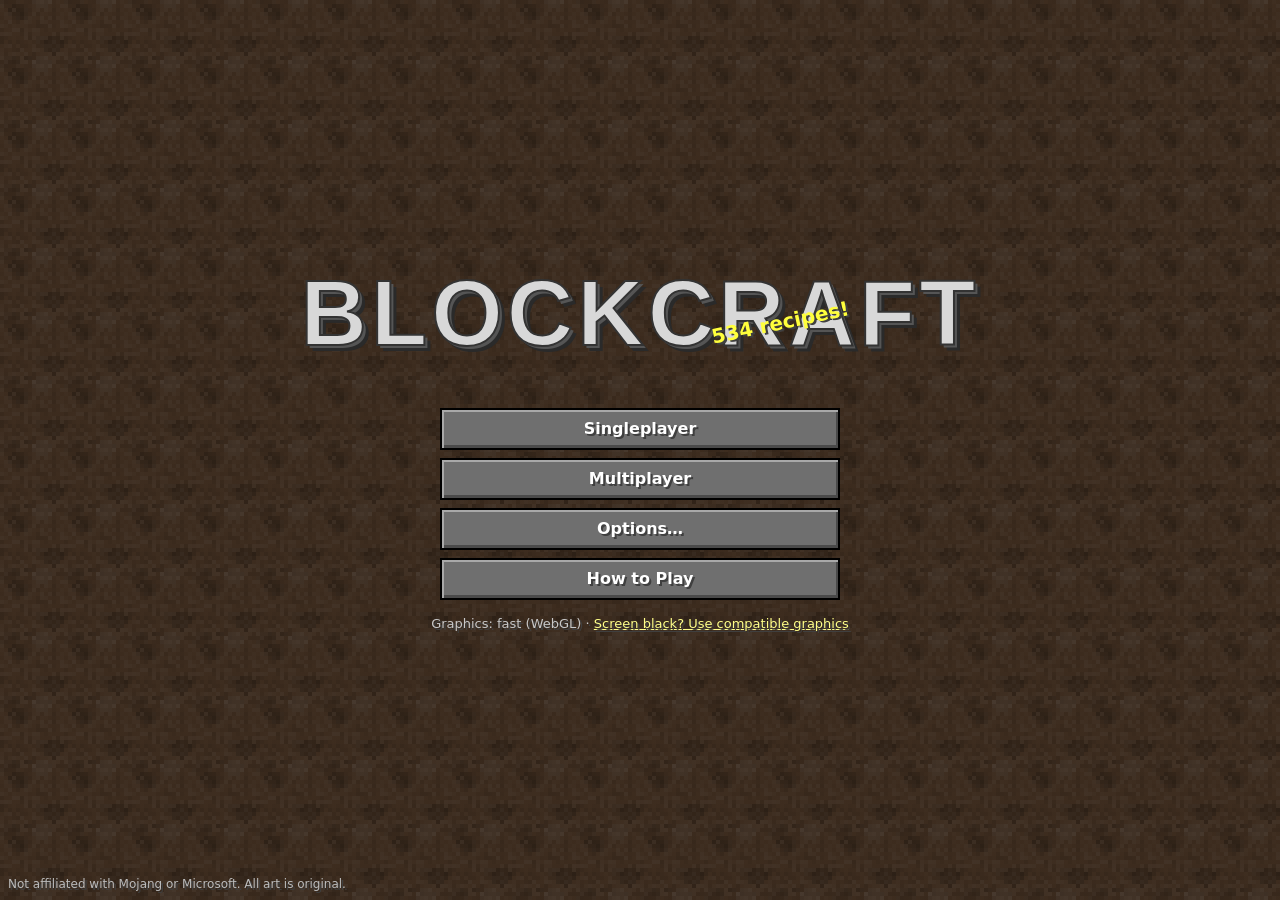
<file: index.html>
<!doctype html>
<html lang="en">
<head>
  <meta charset="utf-8">
  <meta name="viewport" content="width=device-width, initial-scale=1">
  <title>Blockcraft</title>
  <meta name="description" content="A blocky caves-and-cliffs survival game you can play with friends in the browser.">
  <link rel="stylesheet" href="css/style.css">
</head>
<body>
  <canvas id="game"></canvas>
  <div id="view" class="hidden"><img id="view-img" alt="" draggable="false"></div>

  <!-- in-game overlay -->
  <div id="hud" class="hidden">
    <div id="overlay-water" class="screen-tint"></div>
    <div id="overlay-hurt" class="screen-tint"></div>
    <div id="overlay-freeze" class="screen-tint"></div>
    <div id="crosshair"></div>
    <div id="nametags"></div>
    <div id="bottom">
      <div id="itemname"></div>
      <div id="stats">
        <div id="armor-bar" class="bar left"></div>
        <div id="air-bar" class="bar right"></div>
        <div id="health-bar" class="bar left"></div>
        <div id="food-bar" class="bar right"></div>
      </div>
      <div id="xp-bar"><div id="xp-fill"></div><span id="xp-level"></span></div>
      <div id="hotbar"></div>
    </div>
    <div id="debug" class="hidden"></div>
    <div id="chat"><div id="chat-log"></div><input id="chat-input" class="hidden" maxlength="200" autocomplete="off" spellcheck="false"></div>
    <div id="toast"></div>
    <div id="room-badge" class="hidden"></div>
    <div id="mobile-controls" class="hidden">
      <div id="stick"><div id="stick-knob"></div></div>
      <button id="m-jump">⤒</button>
      <button id="m-sneak">⤓</button>
      <button id="m-break">⛏</button>
      <button id="m-place">▣</button>
      <button id="m-inv">☰</button>
      <button id="m-pause">❚❚</button>
    </div>
    <div id="click-to-play" class="hidden">Click to play</div>
  </div>

  <!-- inventory / crafting / furnace / chest windows -->
  <div id="window-layer" class="hidden">
    <div id="window" class="panel"></div>
  </div>
  <div id="cursor-stack" class="hidden"></div>
  <div id="tooltip" class="hidden"></div>

  <!-- menus -->
  <div id="menus">
    <section id="menu-title" class="menu">
      <div class="logo">BLOCKCRAFT</div>
      <div class="splash" id="splash">Caves &amp; Cliffs!</div>
      <div class="menu-col">
        <button data-go="menu-single">Singleplayer</button>
        <button data-go="menu-multi">Multiplayer</button>
        <button data-go="menu-settings">Options…</button>
        <button data-go="menu-help">How to Play</button>
      </div>
      <p class="hint gfx"><span id="gfx-note"></span> · <a href="#" id="gfx-switch"></a></p>
      <div class="foot">Not affiliated with Mojang or Microsoft. All art is original.</div>
    </section>

    <section id="menu-single" class="menu hidden">
      <h2>Select World</h2>
      <div id="world-list" class="list"></div>
      <div class="menu-row">
        <button data-go="menu-create">Create New World</button>
        <button data-go="menu-title">Back</button>
      </div>
    </section>

    <section id="menu-create" class="menu hidden">
      <h2>Create New World</h2>
      <label>World Name<input id="new-name" value="New World" maxlength="40"></label>
      <label>Seed (blank for random)<input id="new-seed" maxlength="40"></label>
      <label>Game Mode
        <select id="new-mode"><option value="survival">Survival</option><option value="creative">Creative</option></select>
      </label>
      <label>Difficulty
        <select id="new-diff"><option value="1">Easy</option><option value="2" selected>Normal</option><option value="3">Hard</option><option value="0">Peaceful</option></select>
      </label>
      <label class="check"><input type="checkbox" id="new-host"> Open to friends (multiplayer room)</label>
      <div class="menu-row">
        <button id="btn-create" class="primary">Create World</button>
        <button data-go="menu-single">Cancel</button>
      </div>
    </section>

    <section id="menu-multi" class="menu hidden">
      <h2>Multiplayer</h2>
      <p class="hint">Play with friends: one person hosts a world and shares the room code. Everyone else joins with it.</p>
      <label>Your name<input id="mp-name" maxlength="16"></label>
      <div class="menu-col">
        <button data-go="menu-single" id="btn-host-pick">Host one of my worlds…</button>
      </div>
      <label>Room code<input id="join-code" maxlength="8" placeholder="e.g. K7QF2" style="text-transform:uppercase"></label>
      <div class="menu-row">
        <button id="btn-join" class="primary">Join Room</button>
        <button data-go="menu-title">Back</button>
      </div>
      <p id="mp-status" class="hint"></p>
    </section>

    <section id="menu-settings" class="menu hidden">
      <h2>Options</h2>
      <label>Graphics <span id="v-gfx"></span>
        <select id="s-gfx">
          <option value="auto">Automatic</option>
          <option value="fast">Fast (needs WebGL)</option>
          <option value="compat">Compatible (works with privacy blockers)</option>
        </select>
      </label>
      <label>Render distance <span id="v-dist"></span><input type="range" id="s-dist" min="2" max="12" step="1"></label>
      <label>Field of view <span id="v-fov"></span><input type="range" id="s-fov" min="50" max="110" step="1"></label>
      <label>Mouse sensitivity <span id="v-sens"></span><input type="range" id="s-sens" min="10" max="200" step="1"></label>
      <label>Brightness <span id="v-gamma"></span><input type="range" id="s-gamma" min="0" max="100" step="1"></label>
      <label>Volume <span id="v-vol"></span><input type="range" id="s-vol" min="0" max="100" step="1"></label>
      <label>Resolution <span id="v-scale"></span><input type="range" id="s-scale" min="40" max="100" step="5"></label>
      <label class="check"><input type="checkbox" id="s-bob"> View bobbing</label>
      <label class="check"><input type="checkbox" id="s-invert"> Invert mouse</label>
      <div class="menu-row"><button id="btn-settings-done" class="primary">Done</button></div>
    </section>

    <section id="menu-help" class="menu hidden">
      <h2>How to Play</h2>
      <div class="help">
        <p><b>Move</b> W A S D · <b>Jump</b> Space · <b>Sneak</b> Shift · <b>Sprint</b> Ctrl or double-tap W</p>
        <p><b>Break</b> hold left mouse · <b>Place / use</b> right mouse · <b>Pick block</b> middle mouse</p>
        <p><b>Inventory</b> E · <b>Drop</b> Q · <b>Hotbar</b> 1–9 or scroll · <b>Swap hands</b> F</p>
        <p><b>Chat / commands</b> T or / · <b>Debug</b> F3 · <b>Hide HUD</b> F1 · <b>Pause</b> Esc</p>
        <p><b>Fly</b> (creative) double-tap Space · <b>Zoom</b> with a spyglass (hold right mouse)</p>
        <p>Punch trees for logs → planks → crafting table. Open the <b>recipe book</b> (green book button) in any crafting grid to see every recipe and fill the grid with one click.</p>
        <p>Commands: /gamemode creative|survival, /time set day|night, /tp x y z, /give item [count], /seed, /spawn, /kill, /weather clear</p>
      </div>
      <div class="menu-row"><button data-go="menu-title">Back</button></div>
    </section>

    <section id="menu-pause" class="menu hidden">
      <h2>Game Menu</h2>
      <div class="menu-col">
        <button id="btn-resume" class="primary">Back to Game</button>
        <button id="btn-open-lan">Open to Friends</button>
        <button id="btn-pause-settings">Options…</button>
        <button id="btn-quit">Save and Quit to Title</button>
      </div>
      <p id="pause-room" class="hint"></p>
    </section>

    <section id="menu-death" class="menu hidden death">
      <h2>You Died!</h2>
      <p id="death-msg"></p>
      <div class="menu-col">
        <button id="btn-respawn" class="primary">Respawn</button>
        <button id="btn-death-quit">Title Screen</button>
      </div>
    </section>

    <section id="menu-loading" class="menu hidden">
      <h2 id="loading-title">Loading terrain…</h2>
      <div class="progress"><div id="loading-bar"></div></div>
      <p id="loading-msg" class="hint"></p>
    </section>

    <section id="menu-error" class="menu hidden">
      <h2>Something went wrong</h2>
      <p id="error-msg"></p>
      <div class="menu-row"><button data-go="menu-title">Back to Title</button></div>
    </section>
  </div>

  <script src="vendor/peerjs.min.js"></script>
  <script src="js/util.js"></script>
  <script src="js/noise.js"></script>
  <script src="js/blocks.js"></script>
  <script src="js/atlas.js"></script>
  <script src="js/shapes.js"></script>
  <script src="js/worldgen.js"></script>
  <script src="js/recipes.js"></script>
  <script src="js/renderer.js"></script>
  <script src="js/soft-renderer.js"></script>
  <script src="js/world.js"></script>
  <script src="js/player.js"></script>
  <script src="js/audio.js"></script>
  <script src="js/inventory.js"></script>
  <script src="js/entities.js"></script>
  <script src="js/ui.js"></script>
  <script src="js/net.js"></script>
  <script src="js/save.js"></script>
  <script src="js/game.js"></script>
  <script src="js/main.js"></script>
</body>
</html>
</file>
<file: css/style.css>
/* Blockcraft: HUD, inventory windows and menus. */
:root {
  --panel: #c6c6c6;
  --panel-light: #ffffff;
  --panel-dark: #555555;
  --slot: #8b8b8b;
  --text: #ffffff;
  --text-shadow: #3f3f3f;
  --button: #6f6f6f;
  --button-hover: #7f8fbf;
  --s: 36px; /* slot size */
}
* { box-sizing: border-box; }
html, body { margin: 0; height: 100%; overflow: hidden; background: #000; color: var(--text); }
body {
  font: 600 16px/1.25 "Trebuchet MS", "Segoe UI", system-ui, sans-serif;
  user-select: none; -webkit-user-select: none; touch-action: none;
}
.hidden { display: none !important; }
canvas#game { position: fixed; inset: 0; width: 100%; height: 100%; display: block; image-rendering: pixelated; }
#view { position: fixed; inset: 0; background: #000; }
#view img { display: block; width: 100%; height: 100%; image-rendering: crisp-edges; image-rendering: pixelated; pointer-events: none; -webkit-user-drag: none; }
.hint.gfx { font-size: 13px; margin-top: 4px; }
.hint.gfx a { color: #ffff8a; }
.shadow, #hud, .menu { text-shadow: 2px 2px 0 var(--text-shadow); }

/* ---------- HUD ---------- */
#hud { position: fixed; inset: 0; pointer-events: none; }
.screen-tint { position: absolute; inset: 0; opacity: 0; transition: opacity .15s; }
#overlay-water { background: radial-gradient(ellipse at center, rgba(20, 50, 160, .25), rgba(10, 25, 90, .6)); }
#overlay-hurt { background: radial-gradient(ellipse at center, rgba(200, 0, 0, 0) 40%, rgba(200, 0, 0, .55)); }
#overlay-freeze { background: radial-gradient(ellipse at center, rgba(200, 230, 255, 0) 30%, rgba(220, 240, 255, .8)); }
#crosshair { position: absolute; left: 50%; top: 50%; width: 18px; height: 18px; margin: -9px 0 0 -9px; mix-blend-mode: difference; }
#crosshair::before, #crosshair::after { content: ""; position: absolute; background: #fff; }
#crosshair::before { left: 8px; top: 0; width: 2px; height: 18px; }
#crosshair::after { left: 0; top: 8px; width: 18px; height: 2px; }
#bottom { position: absolute; left: 50%; bottom: 4px; transform: translateX(-50%); display: flex; flex-direction: column; align-items: center; }
#hotbar { display: flex; background: rgba(0, 0, 0, .45); border: 2px solid #222; padding: 2px; gap: 2px; }
#hotbar .slot { width: 40px; height: 40px; background: rgba(140, 140, 140, .35); border: 2px solid rgba(80, 80, 80, .7); }
#hotbar .slot.sel { outline: 3px solid #fff; outline-offset: -1px; z-index: 1; }
#itemname { min-height: 22px; margin-bottom: 4px; transition: opacity .4s; }
#stats { display: grid; grid-template-columns: 182px 182px; column-gap: 26px; row-gap: 1px; margin-bottom: 2px; }
.bar { display: flex; height: 18px; gap: 0; }
.bar.right { flex-direction: row-reverse; }
.bar i { width: 18px; height: 18px; display: block; background-size: 18px 18px; image-rendering: pixelated; }
#xp-bar { width: 364px; height: 7px; background: #222; border: 1px solid #000; position: relative; margin-bottom: 3px; }
#xp-fill { height: 100%; width: 0; background: #7fdc3c; }
#xp-level { position: absolute; left: 50%; top: -17px; transform: translateX(-50%); color: #80ff20; font-size: 15px; }
#debug { position: absolute; left: 6px; top: 6px; font: 14px/1.3 ui-monospace, Menlo, Consolas, monospace; background: rgba(0, 0, 0, .35); padding: 4px 6px; white-space: pre; }
#chat { position: absolute; left: 6px; bottom: 120px; width: min(560px, 70vw); }
#chat-log { display: flex; flex-direction: column; gap: 2px; }
#chat-log div { background: rgba(0, 0, 0, .4); padding: 1px 6px; transition: opacity 1s; }
#chat-log div.fade { opacity: 0; }
#chat.open #chat-log div { opacity: 1 !important; }
#chat-input { pointer-events: auto; width: 100%; margin-top: 4px; background: rgba(0, 0, 0, .6); color: #fff; border: 0; font: inherit; padding: 4px 6px; outline: none; }
#toast { position: absolute; left: 50%; top: 22%; transform: translateX(-50%); font-size: 22px; opacity: 0; transition: opacity .4s; text-align: center; }
#toast.show { opacity: 1; }
#room-badge { position: absolute; right: 8px; top: 8px; background: rgba(0, 0, 0, .5); padding: 4px 10px; font-size: 14px; }
#nametags span { position: absolute; transform: translate(-50%, -100%); background: rgba(0, 0, 0, .35); padding: 0 5px; font-size: 14px; white-space: nowrap; }
#click-to-play { position: absolute; left: 50%; top: 60%; transform: translateX(-50%); background: rgba(0, 0, 0, .5); padding: 8px 18px; }

/* ---------- item icons and slots ---------- */
.icon { width: 32px; height: 32px; background-image: url(../assets/icons.png); image-rendering: pixelated; pointer-events: none; }
.slot { position: relative; width: var(--s); height: var(--s); display: flex; align-items: center; justify-content: center;
  background: var(--slot); border: 2px solid; border-color: #373737 #fff #fff #373737; }
.slot .count { position: absolute; right: 1px; bottom: -2px; font-size: 15px; color: #fff; text-shadow: 2px 2px 0 #3f3f3f; pointer-events: none; }
.slot .dur { position: absolute; left: 3px; right: 3px; bottom: 3px; height: 3px; background: #000; pointer-events: none; }
.slot .dur i { display: block; height: 2px; }
.slot.hover::after { content: ""; position: absolute; inset: 0; background: rgba(255, 255, 255, .45); pointer-events: none; }
.slot.ghost .icon { opacity: .35; }
.slot.big { width: 52px; height: 52px; }
#cursor-stack { position: fixed; z-index: 30; pointer-events: none; width: 32px; height: 32px; margin: -16px 0 0 -16px; }
#cursor-stack .count { position: absolute; right: -4px; bottom: -6px; font-size: 15px; text-shadow: 2px 2px 0 #3f3f3f; }
#tooltip { position: fixed; z-index: 31; pointer-events: none; background: rgba(16, 0, 16, .94); border: 2px solid #25015b; padding: 3px 7px; max-width: 320px; text-shadow: 2px 2px 0 #3f3f3f; }
#tooltip small { display: block; color: #a8a8a8; font-weight: 400; }

/* ---------- windows ---------- */
#window-layer { position: fixed; inset: 0; background: rgba(0, 0, 0, .55); display: flex; align-items: center; justify-content: center; z-index: 20; }
.panel { background: var(--panel); border: 3px solid; border-color: var(--panel-light) var(--panel-dark) var(--panel-dark) var(--panel-light);
  box-shadow: 0 0 0 2px #000; border-radius: 3px; padding: 10px; color: #404040; text-shadow: none; }
#window { display: flex; gap: 10px; max-height: 96vh; }
.win-main { display: flex; flex-direction: column; gap: 6px; }
.win-title { font-size: 15px; color: #404040; margin: 0 0 2px 2px; }
.grid { display: grid; gap: 0; }
.grid.c9 { grid-template-columns: repeat(9, var(--s)); }
.grid.c3 { grid-template-columns: repeat(3, var(--s)); }
.grid.c2 { grid-template-columns: repeat(2, var(--s)); }
.grid.c1 { grid-template-columns: var(--s); }
.row { display: flex; align-items: center; gap: 10px; }
.arrow { width: 32px; height: 24px; position: relative; }
.arrow::before { content: "➜"; font-size: 28px; color: #8b8b8b; position: absolute; top: -8px; }
.arrow .fill { position: absolute; left: 0; top: 0; height: 100%; overflow: hidden; }
.arrow .fill::before { content: "➜"; font-size: 28px; color: #fff; position: absolute; top: -8px; text-shadow: none; }
.flame { width: var(--s); height: 28px; display: flex; align-items: flex-end; justify-content: center; }
.flame i { width: 14px; background: linear-gradient(#ffd23f, #ff6a00); border-radius: 50% 50% 2px 2px; }
.player-preview { width: 104px; height: 140px; background: #000; border: 2px solid; border-color: #373737 #fff #fff #373737; display: flex; align-items: center; justify-content: center; color: #ccc; font-size: 12px; }
.hotbar-gap { height: 6px; }
.book-btn { width: 40px; height: 36px; background: #3d7a32; border: 2px solid; border-color: #6fbf5f #1f3d1a #1f3d1a #6fbf5f; cursor: pointer; color: #fff; font-size: 18px; display: flex; align-items: center; justify-content: center; }
.book-btn.on { background: #57a847; }

/* recipe book */
.book { width: 300px; display: flex; flex-direction: column; gap: 6px; }
.book input[type=search] { font: inherit; padding: 3px 6px; border: 2px solid #373737; background: #000; color: #fff; }
.book .tabs, .creative .tabs { display: flex; flex-wrap: wrap; gap: 3px; }
.tab { padding: 2px 7px; background: #8b8b8b; border: 2px solid; border-color: #fff #373737 #373737 #fff; cursor: pointer; font-size: 13px; color: #fff; text-shadow: 1px 1px 0 #3f3f3f; }
.tab.on { background: #c6c6c6; color: #404040; text-shadow: none; }
.book .list { display: grid; grid-template-columns: repeat(7, 38px); gap: 3px; overflow-y: auto; max-height: 300px; align-content: start; }
.book .rec { width: 38px; height: 38px; background: #8b8b8b; border: 2px solid; border-color: #373737 #fff #fff #373737; display: flex; align-items: center; justify-content: center; position: relative; cursor: pointer; }
.book .rec.no { background: #b44; }
.book .rec .count { position: absolute; right: 1px; bottom: -2px; font-size: 13px; color: #fff; text-shadow: 1px 1px 0 #3f3f3f; }
.book label { font-size: 13px; display: flex; align-items: center; gap: 4px; }

/* creative */
.creative { display: flex; flex-direction: column; gap: 6px; }
.creative .palette { display: grid; grid-template-columns: repeat(9, var(--s)); max-height: 290px; overflow-y: auto; }
.creative input[type=search] { font: inherit; padding: 3px 6px; border: 2px solid #373737; background: #000; color: #fff; }
.trash { background: #a33 !important; }

/* ---------- menus ---------- */
#menus { position: fixed; inset: 0; z-index: 40; pointer-events: none; }
.menu { position: absolute; inset: 0; display: flex; flex-direction: column; align-items: center; justify-content: center; gap: 12px; pointer-events: auto;
  background: rgba(0, 0, 0, .55); padding: 16px; overflow-y: auto; }
#menu-title, #menu-single, #menu-create, #menu-multi, #menu-help, #menu-error, #menu-loading, #menu-settings.solo { background: linear-gradient(rgba(16, 12, 8, .62), rgba(16, 12, 8, .62)), url(../assets/menu-bg.png) #2b2018; background-size: auto, 64px 64px; image-rendering: pixelated; }
.menu > * { position: relative; }
.menu.death { background: rgba(120, 0, 0, .45); }
.logo { font: 900 clamp(40px, 9vw, 92px)/1 Impact, "Arial Black", sans-serif; letter-spacing: 4px; color: #d8d8d8;
  text-shadow: 3px 3px 0 #555, 6px 6px 0 #2a2a2a; -webkit-text-stroke: 2px #333; }
.splash { color: #ffff3c; transform: rotate(-12deg) translate(150px, -30px); font-size: 20px; animation: pulse .6s ease-in-out infinite alternate; }
@keyframes pulse { to { transform: rotate(-12deg) translate(150px, -30px) scale(1.12); } }
.menu h2 { margin: 0 0 6px; font-size: 26px; }
.menu-col { display: flex; flex-direction: column; gap: 8px; width: min(400px, 90vw); }
.menu-row { display: flex; gap: 8px; width: min(420px, 92vw); }
.menu-row button { flex: 1; }
.menu button { font: inherit; color: #fff; text-shadow: 2px 2px 0 #3f3f3f; background: var(--button); padding: 9px 12px; cursor: pointer;
  border: 2px solid #000; box-shadow: inset 2px 2px 0 #a8a8a8, inset -2px -3px 0 #4a4a4a; }
.menu button:hover, .menu button:focus-visible { background: var(--button-hover); outline: none; box-shadow: inset 2px 2px 0 #bcc8ef, inset -2px -3px 0 #5a6491; }
.menu button.primary { background: #4c7b3c; }
.menu button.primary:hover { background: #5f9a4b; }
.menu button:disabled { opacity: .5; cursor: default; }
.menu label { display: flex; flex-direction: column; gap: 4px; width: min(400px, 90vw); font-size: 15px; color: #e0e0e0; }
.menu label.check { flex-direction: row; align-items: center; gap: 8px; }
.menu input:not([type]), .menu input[type=text], .menu select, #join-code, #mp-name, #new-name, #new-seed { font: inherit; padding: 7px 8px; background: #000; color: #fff; border: 2px solid #a0a0a0; outline: none; }
.menu input:focus, .menu select:focus { border-color: #fff; }
.menu input[type=range] { width: 100%; }
.hint { color: #c8c8c8; max-width: 460px; text-align: center; font-weight: 400; margin: 0; }
.foot { position: absolute; bottom: 8px; left: 8px; font-size: 12px; color: #bbb; font-weight: 400; }
.list { width: min(520px, 92vw); max-height: 50vh; overflow-y: auto; display: flex; flex-direction: column; gap: 6px; }
.world { display: flex; align-items: center; gap: 10px; background: rgba(0, 0, 0, .5); border: 2px solid #555; padding: 8px 10px; cursor: pointer; }
.world:hover, .world.sel { border-color: #fff; }
.world .meta { flex: 1; }
.world small { display: block; color: #aaa; font-weight: 400; }
.world button { padding: 5px 9px !important; }
.help { max-width: 640px; background: rgba(0, 0, 0, .4); padding: 10px 16px; font-weight: 400; }
.help p { margin: 6px 0; }
.progress { width: min(400px, 80vw); height: 10px; background: #333; border: 2px solid #000; }
#loading-bar { height: 100%; width: 0; background: #6fbf5f; transition: width .2s; }

/* ---------- touch controls ---------- */
#mobile-controls { position: absolute; inset: 0; pointer-events: none; }
#mobile-controls button { position: absolute; pointer-events: auto; width: 62px; height: 62px; font-size: 24px; color: #fff; background: rgba(0, 0, 0, .35); border: 2px solid rgba(255, 255, 255, .5); border-radius: 50%; }
#stick { position: absolute; left: 30px; bottom: 140px; width: 130px; height: 130px; border-radius: 50%; background: rgba(0, 0, 0, .25); border: 2px solid rgba(255, 255, 255, .4); pointer-events: auto; }
#stick-knob { position: absolute; left: 40px; top: 40px; width: 50px; height: 50px; border-radius: 50%; background: rgba(255, 255, 255, .5); }
#m-jump { right: 40px; bottom: 150px; }
#m-sneak { right: 110px; bottom: 120px; }
#m-break { right: 40px; bottom: 230px; }
#m-place { right: 110px; bottom: 200px; }
#m-inv { right: 12px; top: 60px; }
#m-pause { right: 12px; top: 130px; }

@media (max-width: 640px) {
  :root { --s: 30px; }
  #hotbar .slot { width: 34px; height: 34px; }
  .icon { transform: scale(.85); }
  #stats { grid-template-columns: 150px 150px; column-gap: 10px; }
  .bar i { width: 15px; height: 15px; background-size: 15px 15px; }
  #xp-bar { width: 310px; }
  #window { flex-direction: column; overflow-y: auto; }
  .book { width: auto; }
}
</file>
